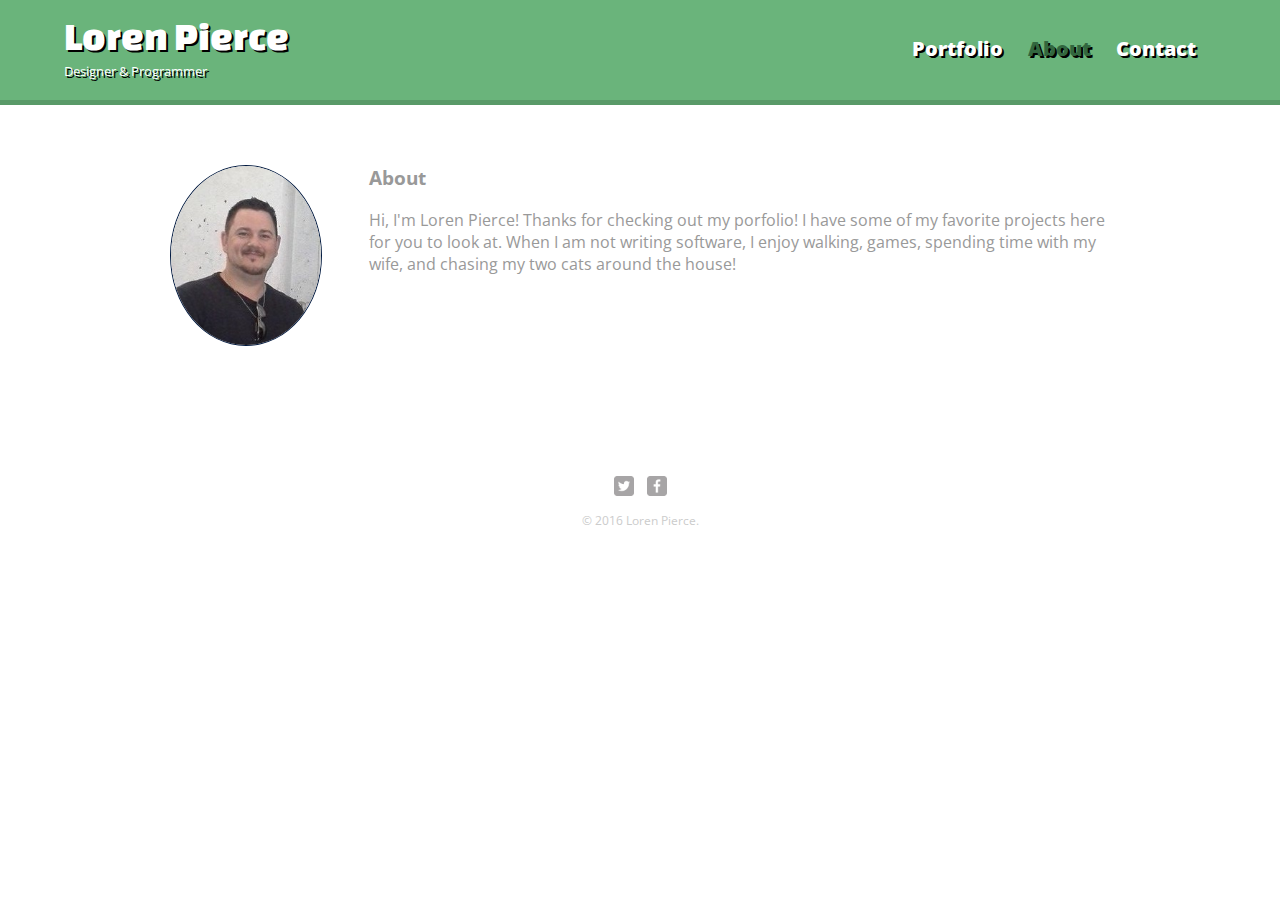
<file: about.html>
<!DOCTYPE html>
<html>
  <head>
    <meta charset="utf-8">
    <title>Loren Pierce | Designer and Programmer</title>
    <link rel="stylesheet" href="css/normalize.css">
    <link href="https://fonts.googleapis.com/css?family=Changa+One|Open+Sans:400,400i,700,700i,800" rel="stylesheet"> 
    <link rel="stylesheet" href="css/main.css">
    <link rel="stylesheet" href="css/responsive.css">
    <meta name="viewport" content="width=device-width, initial-scale=1.0">
  </head>
  <body>
    <header>
      <a href="index.html" id="logo">
        <h1>Loren Pierce</h1>
        <h2>Designer &amp; Programmer</h2>
      </a>
      <nav>
        <ul>
          <li><a href="index.html">Portfolio</a></li>
          <li><a href="about.html" class="selected">About</a></li>
          <li><a href="contact.html">Contact</a></li>
        </ul>
      </nav>
    </header>
    <div id="wrapper">
      <section>
        <img src="img/pic_for_page_load.jpg" alt="Photograph of Loren Pierce" class="profile-photo">
        <h3>About</h3>
        <p>Hi, I'm Loren Pierce!  Thanks for checking out my porfolio!  I have some of my favorite projects here for you to look at.  When I am not writing software, I enjoy walking, games, spending time with my wife, and chasing my two cats around the house!</p>
      </section>
      <footer>
        <a href="https://twitter.com/Chrostor"><img src="img/twitter-wrap.png" alt="Twitter Logo" class="social-icon"></a>
        <a href="https://www.facebook.com/loren.pierce.58"><img src="img/facebook-wrap.png" alt="Facebook Logo" class="social-icon"></a>
        <p>&copy; 2016 Loren Pierce.</p>
      </footer>
    </div>
  </body>
</html>
</file>
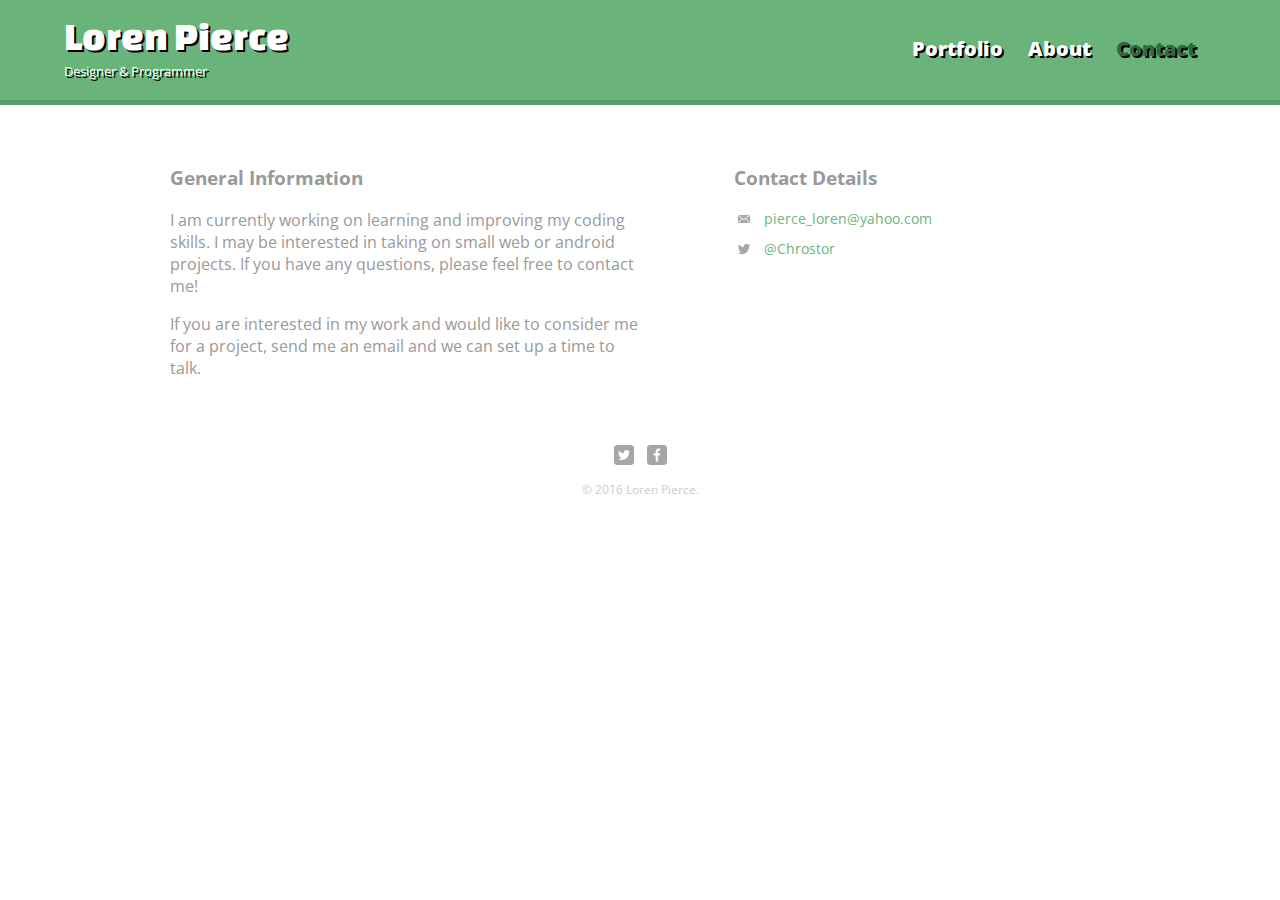
<file: contact.html>
<!DOCTYPE html>
<html>
  <head>
    <meta charset="utf-8">
    <title>Loren Pierce | Designer and Programmer</title>
    <link rel="stylesheet" href="css/normalize.css">
    <link href="https://fonts.googleapis.com/css?family=Changa+One|Open+Sans:400,400i,700,700i,800" rel="stylesheet"> 
    <link rel="stylesheet" href="css/main.css">
    <link rel="stylesheet" href="css/responsive.css">
    <meta name="viewport" content="width=device-width, initial-scale=1.0">
  </head>
  <body>
    <header>
      <a href="index.html" id="logo">
        <h1>Loren Pierce</h1>
        <h2>Designer &amp; Programmer</h2>
      </a>
      <nav>
        <ul>
          <li><a href="index.html">Portfolio</a></li>
          <li><a href="about.html">About</a></li>
          <li><a href="contact.html" class="selected">Contact</a></li>
        </ul>
      </nav>
    </header>
    <div id="wrapper">
      <section id="primary">
        <h3>General Information</h3>
        <p>I am currently working on learning and improving my coding skills.  I may be interested in taking on small web or android projects.  If you have any questions, please feel free to contact me!</p>
        <p>If you are interested in my work and would like to consider me for a project, send me an email and we can set up a time to talk.</p>
      </section>
      <section id="secondary">
        <h3>Contact Details</h3>
        <ul class="contact-info">  
          <li class="mail"><a href="mailto:pierce_loren@yahoo.com">pierce_loren@yahoo.com</a></li>
          <li class="twitter"><a href="http://twitter.com/intent/tweet?screen_name=Chrostor">@Chrostor</a></li>
        </ul>
      </section>
      <footer>
        <a href="https://twitter.com/Chrostor"><img src="img/twitter-wrap.png" alt="Twitter Logo" class="social-icon"></a>
        <a href="https://www.facebook.com/loren.pierce.58"><img src="img/facebook-wrap.png" alt="Facebook Logo" class="social-icon"></a>
        <p>&copy; 2016 Loren Pierce.</p>
      </footer>
    </div>
  </body>
</html>
</file>
<file: css/main.css>
/******************
GENERAL
******************/


body {
  font-family: 'Open Sans', sans-serif;
}

#wrapper {
  max-width: 940px;
  margin: 0 auto;
  padding: 0 5%;
}

a {
  text-decoration: none; 
}

img {
  max-width: 100%; 
}

h3 {
  margin: 0 0 1em 0; 
}

header {
  text-shadow: 2px 2px black; 
}



/******************
HEADING
******************/

header {
  float: left;
  margin: 0 0 30px 0;
  padding: 5px 0 0 0;
  width: 100%;
}

/* logo text */
#logo {
  text-align: center;
  margin: 0;  
}

h1 {
  font-family: 'Changa One' , sans-serif;
  margin: 15px 0;
  font-size: 1.75em;
  font-weight: normal;
  line-height: 0.8em;
}

h2 {
  font-size: 0.75em;
  margin: -5px 0 0;
  font-weight: normal;
}


/******************
NAVIGATION
******************/

nav {
  text-align: center;
  padding: 10px 0;
  margin: 20px 0 0;
}

nav ul {
  list-style: none;
  margin: 0 10px;
  padding: 0;
}

nav li {
  display: inline-block;
}

nav a {
  font-weight: 800;
  padding: 15px 10px;
}


/******************
FOOOTER
******************/

footer {
  font-size: 0.75em;
  text-align: center;
  clear: both;
  padding-top: 50px;
  color: #ccc;
}

.social-icon {
  width: 20px;
  height: 20px;
  margin: 0 5px;
}


/******************
PAGE PORTFOLIO
******************/

#gallery {
  margin: 0;
  padding: 0;
  list-style: none;
}

#gallery li {
  float: left;
  width: 45%;
  margin: 2.5%;
  background-color: #f5f5f5;
  color: #bdc3c7;
  -webkit-transition: all 0.3s ease;
  -moz-transition: all 0.3s ease;
  -o-transition: all 0.3s ease;
  transition: all 0.3s ease;
}

#gallery li a p {
  margin: 0;
  padding: 5%;
  font-size: 0.75em;
  color: #555b66;
}

#gallery li:hover {
  -webkit-transform: scale(1.2);
  -moz-transform: scale(1.2);
  -o-transition: scale(1.2);
  transform: scale(1.2);
}


/******************
PAGE: ABOUT
******************/


.profile-photo {
  display: block;
  max-width: 150px;
  margin: 0 auto 30px;
  border-radius: 100%;
  border: 1px solid #021a40;
}



/******************
PAGE: CONTACT
******************/

.contact-info {
  list-style: none;
  padding: 0;
  margin: 0;
  font-size: 0.9em;
}

.contact-info a {
  display: block;
  min-height: 20px;
  background-repeat: no-repeat;
  background-size: 20px 20px; 
  padding: 0 0 0 30px;
  margin: 0 0 10px;
}

.contact-info li.phone a {
  background-image: url('../img/phone.png');
}

.contact-info li.mail a {
  background-image: url('../img/mail.png');
}

.contact-info li.twitter a {
  background-image: url('../img/twitter.png');
}


/******************
COLORS
******************/

/* site body */
body {
  background-color: #fff;
  color: #999;
}

/* green header */
header {
  background-color: #6ab47b;
  border-color: #599a68;
}

/* nav background on mobile */
nav {
  background: #599a68; 
}

h1, h2 {
  color: #fff; 
}

a {
  color: #6ab47b; 
}

/* color for a nav link */
nav a, nav a:visited {
  color: #fff; 
}

/* selected nav link */
nav a.selected, nav a:hover {
  color: #32673f; 
}
</file>
<file: css/responsive.css>
@media screen and (min-width: 480px){
  
  
    /******************
    TWO COLUMN LAYOUT
    ******************/
  
    #primary {
      width: 50%;
      float: left;
    }
  
    #secondary {
      width: 40%;
      float: right;
    }
  
    /******************
    PAGE: PORTFOLIO
    ******************/
  
    #gallery li {
      width: 28.3333%;
    }
  
    #gallery li:nth-child(4n) {
      clear: left;
    }
      
    /******************
    PAGE: ABOUT
    ******************/
      
    .profile-photo {
      float: left;
      margin: 0 5% 80px 0;
    }
}

@media screen and (min-width: 660px){
 
    /******************
    HEADER
    ******************/  
  
    nav {
      background: none;
      float: right;
      font-size: 1.25em;
      margin-right: 5%;
      text-align: right;
      width: 45%;
    }
  
    #logo {
      float: left;
      margin-left: 5%;
      text-align: left;
      width: 45%;
    }
  
    h1 {
      font-size:2.5em;
    }
  
    h2 {
      font-size: 0.825em;
      margin-bottom: 20px;
    }
  
    header {
      border-bottom: 5px solid #599a68;
      margin-bottom: 60px;
    }
  
  
}
</file>
